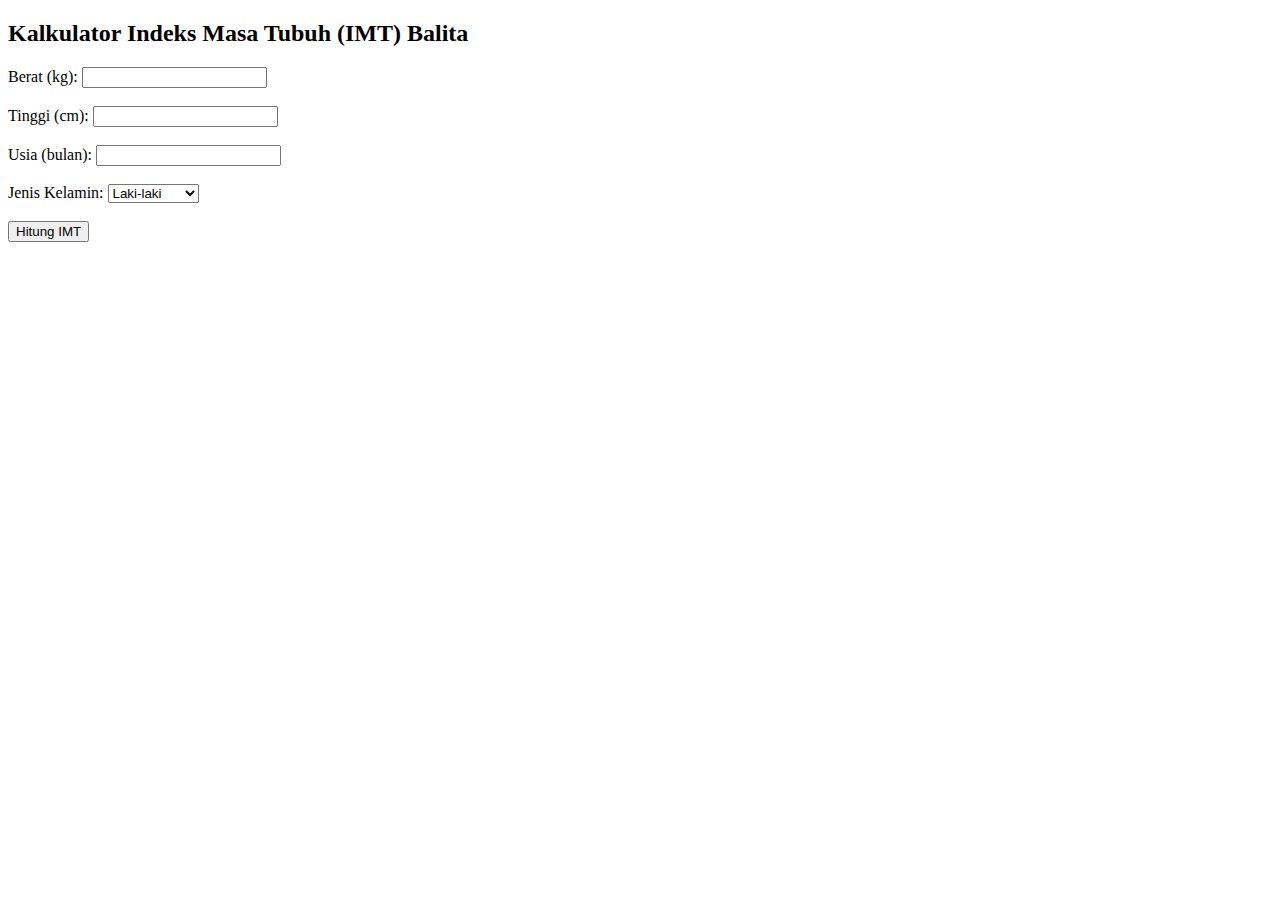
<file: index3.html>
<!DOCTYPE html>
<html lang="en">
<head>
    <meta charset="UTF-8">
    <meta name="viewport" content="width=device-width, initial-scale=1.0">
    <title>Kalkulator IMT Balita</title>
</head>
<body>
    <h2>Kalkulator Indeks Masa Tubuh (IMT) Balita</h2>
    <form>
        <label for="weight">Berat (kg):</label>
        <input type="text" id="weight"><br><br>
        <label for="height">Tinggi (cm):</label>
        <input type="text" id="height"><br><br>
        <label for="age">Usia (bulan):</label>
        <input type="text" id="age"><br><br>
        <label for="gender">Jenis Kelamin:</label>
        <select id="gender">
            <option value="male">Laki-laki</option>
            <option value="female">Perempuan</option>
        </select><br><br>
        <button type="button" id="calculateBtn">Hitung IMT</button>
    </form>
    <div id="result"></div>

    <script src="script.js"></script>
</body>
</html>
</file>
